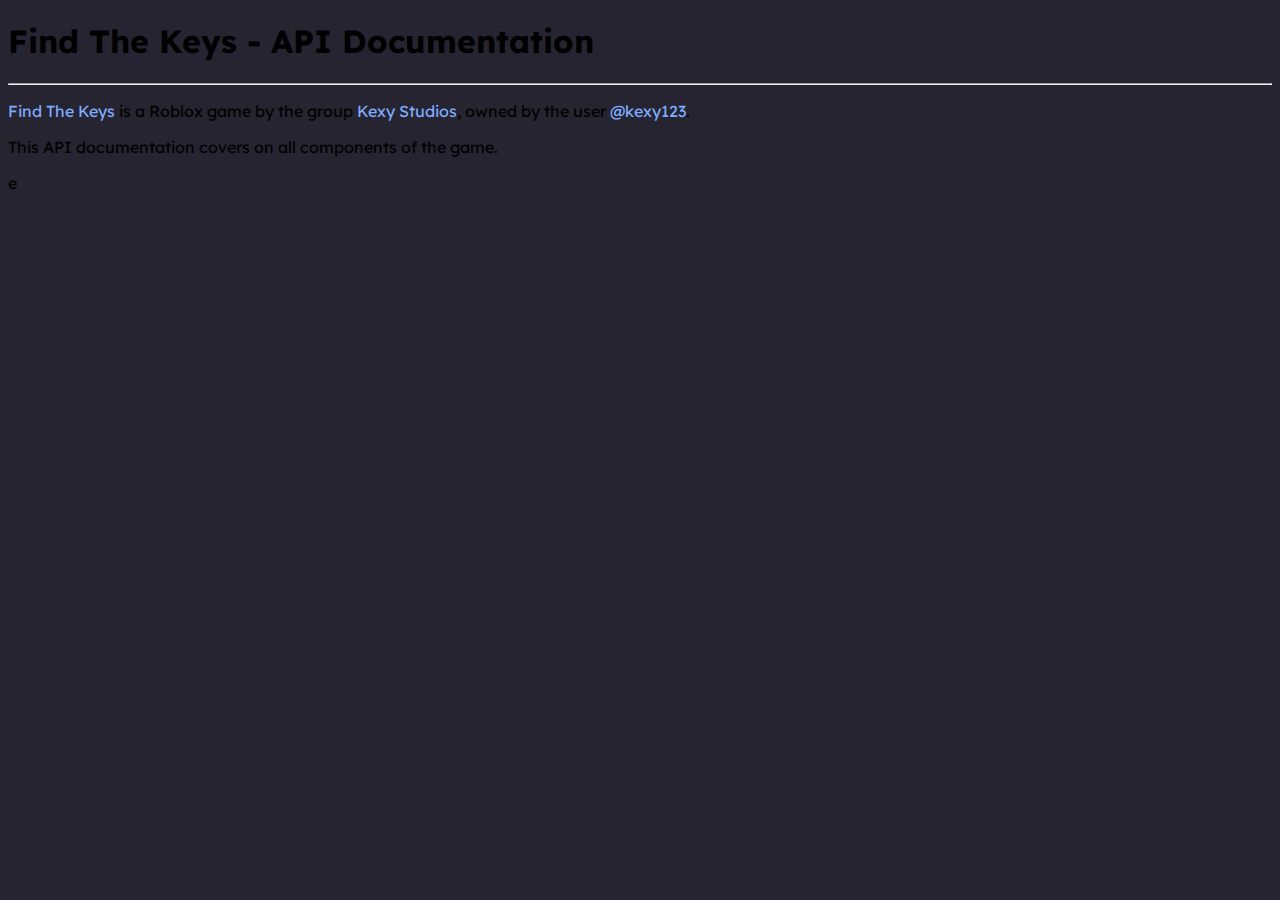
<file: index.html>
<!DOCTYPE html>
<html lang="en">
<head>
    <meta charset="UTF-8">
    <meta name="viewport" content="width=device-width, initial-scale=1.0">
    <title>Find The Keys - API Documentation</title>

    <link rel="stylesheet" href="/styles/template/articles.css">

    <script src="/scripts/template/sidebar.js"></script>
    <script src="/scripts/template/articles.js"></script>
</head>
<body>
    <div id="template-article">
        <h1>Find The Keys - API Documentation</h1>
        <hr>
        <p>
            <a href="https://www.roblox.com/games/113521512614745/test">Find The Keys</a>
            is a Roblox game by the group
            <a href="https://www.roblox.com/communities/7128932/Kexy-Studios#!/about">Kexy Studios</a>,
            owned by the user
            <a href="https://www.roblox.com/users/342150365/profile">@kexy123</a>.
        </p>
        <p>
            This API documentation covers on all components of the game.
        </p>
    </div>
    <div id="template-sidebar"></div>
</body>
</html>
</file>
<file: styles/template/articles.css>
@import url("https://fonts.googleapis.com/css2?family=Lexend&display=swap");

body {
    padding: 0;
    background-color: #252430;
}

a {
    color: #80acff;
    text-decoration: none;
}

a:hover {
    color: #6284c4;
}

p, h1, h2, h3, h4, h5, h6 {
    font-family: "Lexend", "Helvetica", sans-serif;
}

#article {
    background-color: #0000;
    height: 100%;
    left: 50%;
    margin: 0;
    max-width: 1000px;
    padding: 15px;
    position: absolute;
    top: 0;
    transform: translateX(-50%);
    width: 80vw;
}

#article #content {
    width: 100%;
}

#article h1 {
    color: #e4e4e4;
    font-size: 3em;
    font-weight: 600;
    line-height: 1.1em;
    margin-bottom: 0.25em;
    margin-top: 0;
}

#article hr {
    border: 0;
    border-top: 2px solid #666666;
    margin: 5px;
    margin-bottom: 10px;
}

#article p {
    color: #bdbdbd;
    font-size: 1.1em;
    line-height: 1.5em;
    margin-bottom: 0.5em;
    margin-left: 10px;
    margin-top: 0.3em;
}
</file>
